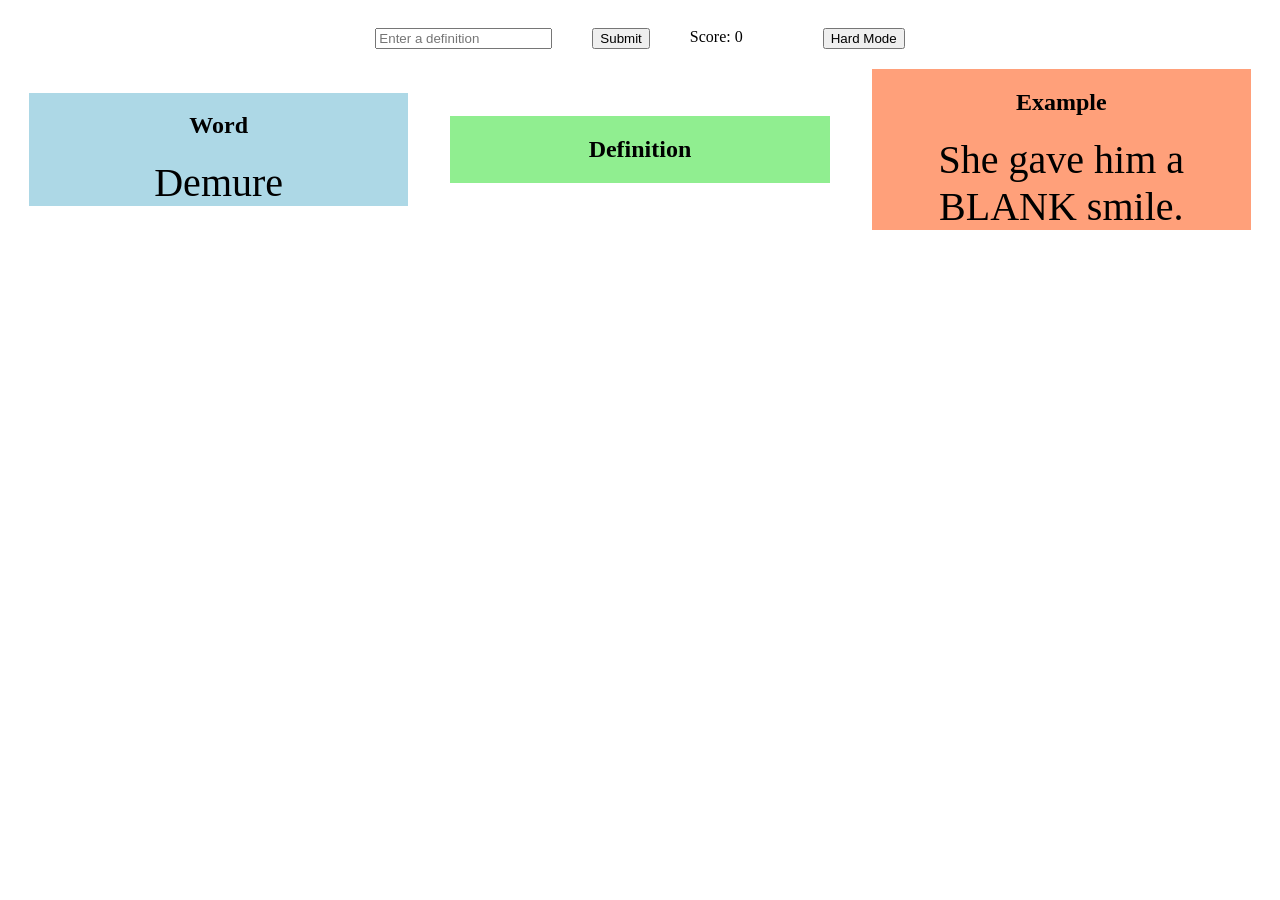
<file: index.html>
<html>
    <head>
        <title>SAT Words</title>
        <script src="https://ajax.googleapis.com/ajax/libs/jquery/3.7.1/jquery.min.js"></script>
        <link rel="stylesheet" href="style.css">
    </head>    
    <body>
        <div class="controll">
            <div id="input" class="controll-content">
            </div>
            <button id="submit" class="controll-content">Submit</button>
            <p id="score" class="controll-content">Score: 0</p>
            <p id="feedback" class="controll-content"></p>
            <button id="correct" class="controll-content">My answer was correct</button>
            <button id="cont" class="controll-content">Continue</button>
            <button id="hard" class="controll-content">Hard Mode</button>
        </div>
        <div class="container">
            <div class="content" id="word">
                <div class="header" id="word-header"><h2>Word</h2></div>
                <div class="question" id="word-question">

                </div>
            </div>
            <div class="content" id="definition">
                <div class="header" id="definition-header"><h2>Definition</h2></div>
                <div class="question" id="definition-question">
                    
                </div>
            </div>
            <div class="content" id="example">
                <div class="header" id="example-header"><h2>Example</h2></div>
                <div class="question" id="example-question">
                    
                </div>
            </div>
        </div>    

        
        
        
        
        
        
        
        
        
        
        
        
        
        <script>
            //hiding
            $("#cont").hide();


            // global variables
            var score = 0;
            var answer, timer, index ;
            var running = true;
            var hard = false;
            var example
            

            // Functions
            

            function randomIndex(){
                var max = words.length;
                var randNum = Math.floor(Math.random() * max);
                return randNum;
            }

            function show2(){
                 $("#feedback").text(``);
                var word, definition, guesstype;

                index = randomIndex();
                
                word = words[index].word;
                definition = words[index].definition;
                
                example = words[index].example;
                
                randNum = Math.floor(Math.random() * 2)
                // start ifs
                if (randNum == 0){
                    $("#word-question").hide();
                    $("#definition-question").show();
                    $("#example-question").show();
                    answer = word;
                    guesstype = "word";
                }
                else if (randNum == 1){
                    $("#definition-question").hide();
                    $("#word-question").show();
                    $("#example-question").show();
                    answer = definition;
                    guesstype = "definition";
                }
                else if (randNum == 2){
                    // intentionaly deactivated because user can not guess exact sentence
                    // can be reactiavted by changing the number after the '*' in the line in show2 defining randNum to 3
                    // reactivate for other three-way term sets
                    $("#example-question").hide();
                    $("#word-question").show();
                    $("#definition-question").show();
                    answer = example;
                    guesstype = "example";
                }
                // end ifs
                $("#word-question").text(word);
                $("#definition-question").text(definition);
                if (hard==false){
                    $("#example-question").text(example);
                }
                inputHTML = `<input
                id="user-answer"
                type="text"
                placeholder="Enter a ${guesstype}">`;
                $("#input").text("");
                $("#input").append(inputHTML);
                
                
                
                
            }

            function correct(){
                incorrect()
                score++
                $("#score").text(`Score: ${score} `);
                $("#feedback").text("Correct!");
                words.splice(index, 1);
                if (words.length == 0){
                    running = false
                }
                else {
                    show2();
                }
            }

            function incorrect(){
                clearTimeout(timer);
                $("#correct").off();
                $("#correct").hide();
                $("#cont").off();
                $("#cont").hide();

                
            }

            function incorrectRun(){
                clearTimeout(timer);
                $("#correct").off();
                $("#correct").hide();
                $("#cont").off();
                $("#cont").hide();
                show2();
                
            }

            function checkAns(){
                incorrect();
                var userAnswer = $("#user-answer").val();
                if (userAnswer.toLowerCase() == answer.toLowerCase()){
                    correct();
                    
                    


                }
                else {
                    $("#feedback").text(`Incorrect! The correct answer was: ${answer}`);
                    timer = setTimeout(incorrectRun, 7000);
                    $("#correct").show();
                    $("#correct").click(correct);
                    $("#cont").show();
                    $("#cont").click(incorrectRun);
                    
                    


                }
                if (running == false){
                    end();
                    return "end-called"

                }
                
            }

            function end(){
                $("#submit").off();
                $("#word-question").show();
                $("#definition-question").show();
                $("#example-question").show();
                $("#feedback").text(`Congratulations, you finished! Refresh to play again.`);
            }

            function  hardOn(){
                if (hard == false){
                    hard = true
                    $("#example-question").text("HARD MODE ACTIVATED");

                }
                else{
                    hard = false
                    $("#example-question").text(example);
                }    
            }





            // Data
            var words = [//{word: "Repudiate", definition: "Refuse to accept/ associate", example: "I always BLANK strange clubs or events that could get me in trouble."},
                     //   {word: "Adamant", definition: "Extreamly stubborn, fixed mindset/ perspective", example: "I am BLANK about being able to play videogames on the weekand."},
                      //  {word: "Impervious", definition: "Immune, not affected by", example: "I am BLANK to some diseases because I have been given the cure."},
                      //  {word: "Prodigious", definition: "Impressively Large", example: "The Empire State Building is very BLANK because of its height."},
                      //  {word: "Impetuous", definition: "Doing something without considering the consequences", example: "Jeff BLANK tryed to balance chocolate milk on his head and ended up spilling it all over himself."},
                      //  {word: "Paucity", definition: "A small amount, usually refers to a shortage of an item", example: "During Covid-19, there was a BLANK of basic items that were necccesary in evry day life."},
                      //  {word: "Superfluous", definition: "Too much, an excessive amount", example: "The best time to buy cars is when the dealerships have a BLANK amount of them on the lot and need to get rid of them."},
                     //   {word: "Conjecture", definition: "Guessing or making a claim without sufficent evidence, a conclusion based on SURMISE (guesswork)", example: "Scientests usually do experiments to test their BLANK."},
                     //   {word: "Presupposition", definition: "A prediction, an idea assumed beforehand about a subject", example: "I had a BLANK that the protaginist would die in the last scene of the movie."},
                     //   {word: "Bolster", definition: "Usally an object, argument, claim, or bodypart", example: "I always try to BLANK the advance that videogames has posative effects."},
                     //   {word: "Corroborate", definition: "To confirm or support a claim", example: "The witness could BLANK the lawyers claim that the victim was not murdered as they saw the whole situation with their own eyes."},
                     //   {word: "Concede", definition: "To admit an opposing claim is true or valid", example: "I BLANK to the claim that there are some negatives to playing videogames"},
                     //   {word: "Unkempt", definition: "Untidy, messy, sloppy, disheveled", example: "When I eat, I spill a lot of food which makes the area I ate in look BLANK."},
                      //  {word: "Proponent", definition: "A person who supports a claim or course of action", example: "I have many well acomplished scientests with prodigous amounts of accolades as BLANK for my claim regarding videogames."},
                     //   {word: "Detractor", definition: "A person who criticizes a claim or course of action", example: "We had a completely free day, so I proposed a plan of things to do only to be immediately BLANK, so we did nothing."},
                     //   {word: "Advantageous", definition: "Creating favorable circumstances", example: "I put myself in an advantageous posistion to ask my parents to let me play videogames by being nice and helpful, so they were in a good mood."},
                     //   {word: "Impede", definition: "to delay or prevent something or someone by obstructing them/ it", example: "The cap on my water bottle BLANK me from spilling."},
                    //    {word: "Countermand", definition: "to revoke/ recind/ undo an order", example: "The coach told us to do pushups, but we were very tired and hoped the coach would notice and BLANK the order."},
                        // GPT
                       {word: "Opulent", definition: "exhibiting great wealth, abundance, or luxury", example: "The royal palace was so BLANK that visitors were left speechless."},
                       {word: "Dismayed", definition: "experiencing feelings of alarmed concern, upset, or disappointment due to something unexpected", example: "She was BLANK to find out the concert had been canceled."},
                       {word: "Folly", definition: "a lack of good sense or normal prudence; a foolish act or idea", example: "Investing all his savings in that scheme proved to be sheer BLANK."},
                       {word: "Concomitant", definition: "accompanying or occurring alongside something else", example: "Rapid urban growth often brings BLANK problems like traffic and pollution."},
                       {word: "Sollace", definition: "to give comfort or consolation in grief or distress", example: "Music was her only BLANK during hard times."},
                       {word: "Monotony", definition: "tedious sameness or lack of variety", example: "He quit his job because the BLANK was driving him mad."},
                       {word: "Incuriously", definition: "in a manner showing no interest or desire to know", example: "They listened BLANK and asked no questions."},
                       {word: "Despondency", definition: "a state of low spirits caused by loss of hope or courage", example: "After the defeat, the team sank into BLANK."},
                       {word: "Toil", definition: "to work extremely hard or incessantly", example: "Farmers BLANK in the fields from dawn till dusk."},
                       {word: "Anthropogenic", definition: "originating in human activity, especially regarding environmental change", example: "BLANK emissions are a major factor in climate change."},
                       {word: "Superficial", definition: "existing or occurring at or on the surface; lacking depth", example: "His understanding of the topic was BLANK at best."},
                       {word: "Incarcerated", definition: "imprisoned or confined", example: "He spent ten years BLANK for a crime he didn't commit."},
                       {word: "Vilifying", definition: "speaking or writing about someone in an abusively disparaging manner", example: "The article was accused of BLANK the mayor without evidence."},
                       {word: "Lackadaisical", definition: "lacking enthusiasm, energy, or determination; carelessly lazy", example: "His BLANK attitude towards studying cost him a passing grade."},
                       {word: "Disgruntled", definition: "angry or dissatisfied", example: "The BLANK employees planned to strike for better conditions."},
                       {word: "Staunchly", definition: "in a very loyal and committed manner", example: "She defended her friend BLANK against the unfair accusations."},
                       {word: "Arduous", definition: "involving or requiring strenuous effort; difficult and tiring", example: "Climbing the mountain was an BLANK challenge."},
                       {word: "Elucidate", definition: "to make something clear; explain", example: "The teacher tried to BLANK the complex theory for the students."},
                       {word: "Retroactive", definition: "applying to events that have already occurred", example: "The new law will be BLANK to the beginning of the year."},
                       {word: "Tumult", definition: "a loud, confused noise, especially one caused by a crowd; confusion or disorder", example: "The announcement caused BLANK in the audience."},
                       {word: "Muddling", definition: "mixing up in a confused way; making something unclear or disorganized", example: "His constant changes kept BLANK the project plans."},
                       {word: "Flamboyant", definition: "tending to attract attention because of exuberance, confidence, or stylishness", example: "Her BLANK outfit turned heads wherever she went."},
                       {word: "Embellished", definition: "made more attractive by adding decorative details", example: "The story was BLANK to make it more exciting."},
                       {word: "Rudimentary", definition: "involving or limited to basic principles; elementary", example: "He has only a BLANK grasp of the language."},
                       {word: "Ramified", definition: "branched out or divided into branches", example: "The river BLANK into smaller streams."},
                       {word: "Innervated", definition: "supplied with nerves; stimulated", example: "Each muscle is BLANK by specific nerve fibers."},
                       {word: "Repudiated", definition: "rejected as untrue or unjust; refused to accept", example: "The candidate BLANK the allegations made against him."},
                       {word: "Ousted", definition: "removed or expelled from a position or place", example: "The corrupt leader was BLANK by the citizens."},
                       {word: "Brazen", definition: "bold and without shame", example: "It was a BLANK attempt to lie in front of everyone."},
                       {word: "Lustrous", definition: "having a gentle sheen or soft glow", example: "Her BLANK hair caught the light beautifully."},
                       {word: "Demure", definition: "reserved, modest, and shy", example: "She gave him a BLANK smile."},
                       {word: "Mendacious", definition: "not telling the truth; lying", example: "His BLANK statements damaged his credibility."},
                       {word: "Inane", definition: "silly or stupid; lacking sense", example: "He always made BLANK comments during meetings."},
                       {word: "Fractious", definition: "irritable and quarrelsome", example: "The BLANK child refused to sit still."},
                       {word: "Evanescent", definition: "soon passing out of sight, memory, or existence; fleeting", example: "Youth is BLANK and should be cherished."},
                       {word: "Nebulous", definition: "in the form of a cloud or haze; vague or ill-defined", example: "His ideas were too BLANK to take seriously."},
                       {word: "Benign", definition: "gentle and kindly; not harmful", example: "Luckily, the tumor was BLANK and posed no threat."},
                       {word: "Abominable", definition: "causing moral revulsion; very bad or unpleasant", example: "They committed an BLANK crime."},
                       {word: "Animate", definition: "bring to life; give inspiration, encouragement, or vigor", example: "His passion helped BLANK the whole team."},
                       {word: "Inconspicuous", definition: "not clearly visible or attracting attention; modest", example: "He tried to remain BLANK at the party."},
                       {word: "Enthrall", definition: "capture the fascinated attention of", example: "The performance managed to BLANK the entire audience."},
                       {word: "Satirize", definition: "criticize with humor, irony, or ridicule", example: "The show aimed to BLANK modern politics."},
                       {word: "Burgeoning", definition: "beginning to grow or increase rapidly; flourishing", example: "The BLANK tech industry attracts investors."},
                       {word: "Stymie", definition: "prevent or hinder the progress of", example: "Budget cuts could BLANK the new project."},
                       {word: "Disseminate", definition: "spread or disperse something widely, especially information", example: "They used social media to BLANK the news quickly."},
                       {word: "Freeloading", definition: "living by relying on someone else's generosity without sharing in the cost or responsibility", example: "His friends were tired of his constant BLANK and asked him to chip in."},


                        // Copy and paste this for new terms but leave this one commented: {word: "", definition: "", example: ""}
                        // make sure to add a comma in the propper spot when copying and pasting the above
                        
                        

                    
            ];
            
  

            // main code
            incorrect();
            show2();
            $("#submit").click(checkAns)
            $("#hard").click(hardOn)



        </script>    
    </body>
</html>
</file>
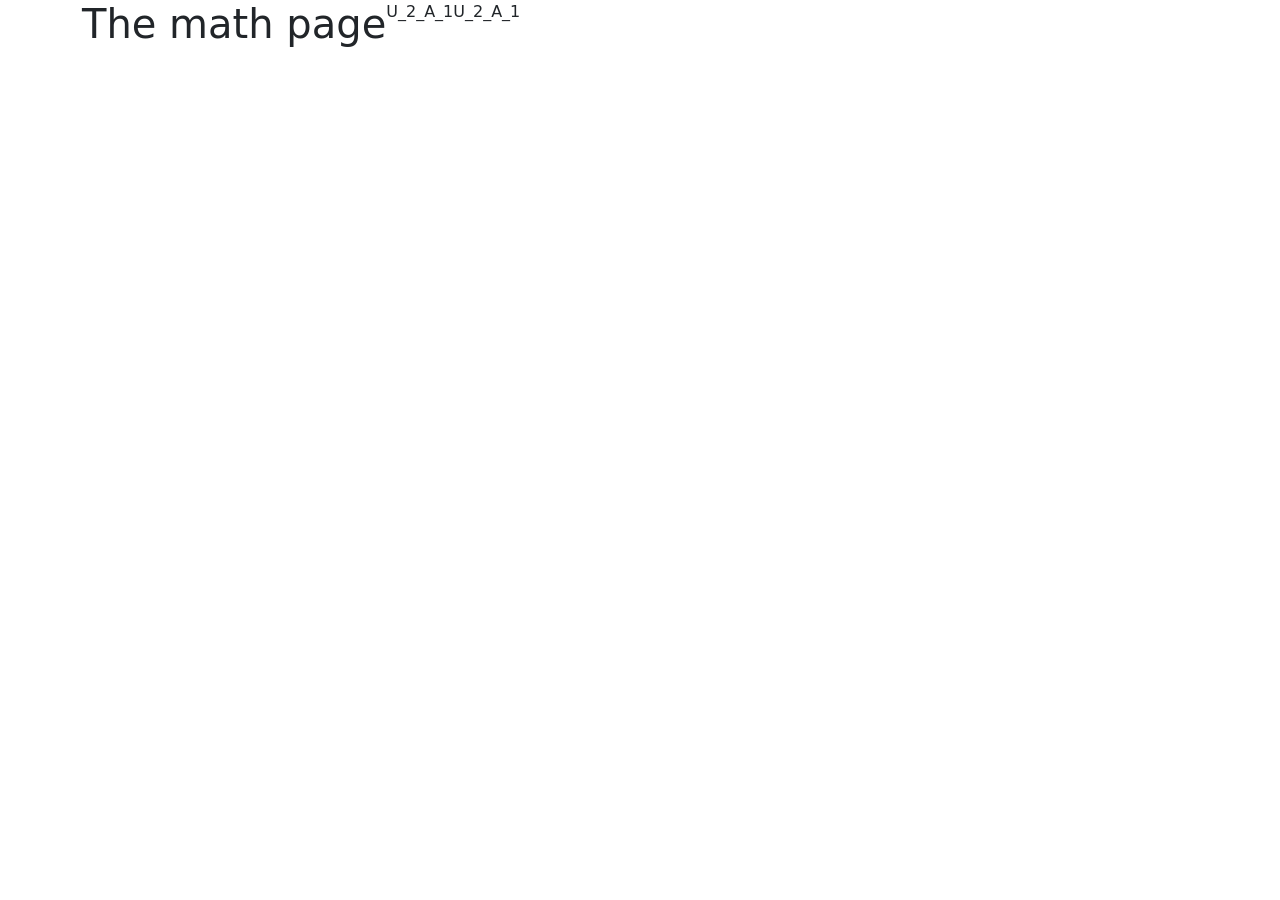
<file: math.html>
<!DOCTYPE html>
<html lang="en">
<head>
    <meta charset="UTF-8">
    <meta name="viewport" content="width=device-width, initial-scale=1.0">
    <script   src="https://code.jquery.com/jquery-3.7.1.js"
       integrity="sha256-eKhayi8LEQwp4NKxN+CfCh+3qOVUtJn3QNZ0TciWLP4=" 
       crossorigin="anonymous">
    </script>
    <link href="https://cdn.jsdelivr.net/npm/bootstrap@5.3.8/dist/css/bootstrap.min.css"
     rel="stylesheet"
     integrity="sha384-sRIl4kxILFvY47J16cr9ZwB07vP4J8+LH7qKQnuqkuIAvNWLzeN8tE5YBujZqJLB" 
     crossorigin="anonymous">
    <link rel="stylesheet" href="style.css"> 

    <title>Quizzer</title>
</head>
<body>
    <div class="container">
        <h1>The math page</h1>
        <p id="log"></p>
        <p id="log2"></p>
    </div>
    <script>
    // Data structure option 1:
        var type_1 = [[{"U_1_Q_1": "U_1_A_1"}],[{"U_2_Q_1" : "U_2_A_1"}]]
        var type_1_1 = jQuery.merge(type_1[0], type_1[1]);
        // need to use ["key"] notation becuase user input will be string data
        $("#log").append(type_1_1[1]['U_2_Q_1']);
        $("#log").append(type_1_1[1]["U_2_Q_1"]);

        // Data structure option 2:
       // var type_2 = [{"Unit_1" : [{"U_1_Q_1": "U_1_A_1"}]},
      //                {"Unit_2" : [{"U_2_Q_1" : "U_2_A_1"}]}]
       // var type_2_1 = $("#log2").append(type_2[1]["Unit_2"]["U_2_Q_1"]);
        
        


    </script>
</body>
</html>
</file>
<file: style.css>
.container{
    display: flex;
    flex-direction: row;
}

.content{
    text-align: center;
    margin: auto;
    width: 30%;
    height: 75%;
}

#word{
    background-color: lightblue;
}

#definition{
    background-color: lightgreen;
}

#example{
    background-color: lightsalmon;
}

.controll{
    display: flex;
    flex-direction: row;
    justify-content: center;
}

.controll-content{
    margin: 20px;
}

.question {
    font-size: 40px;
}
</file>
